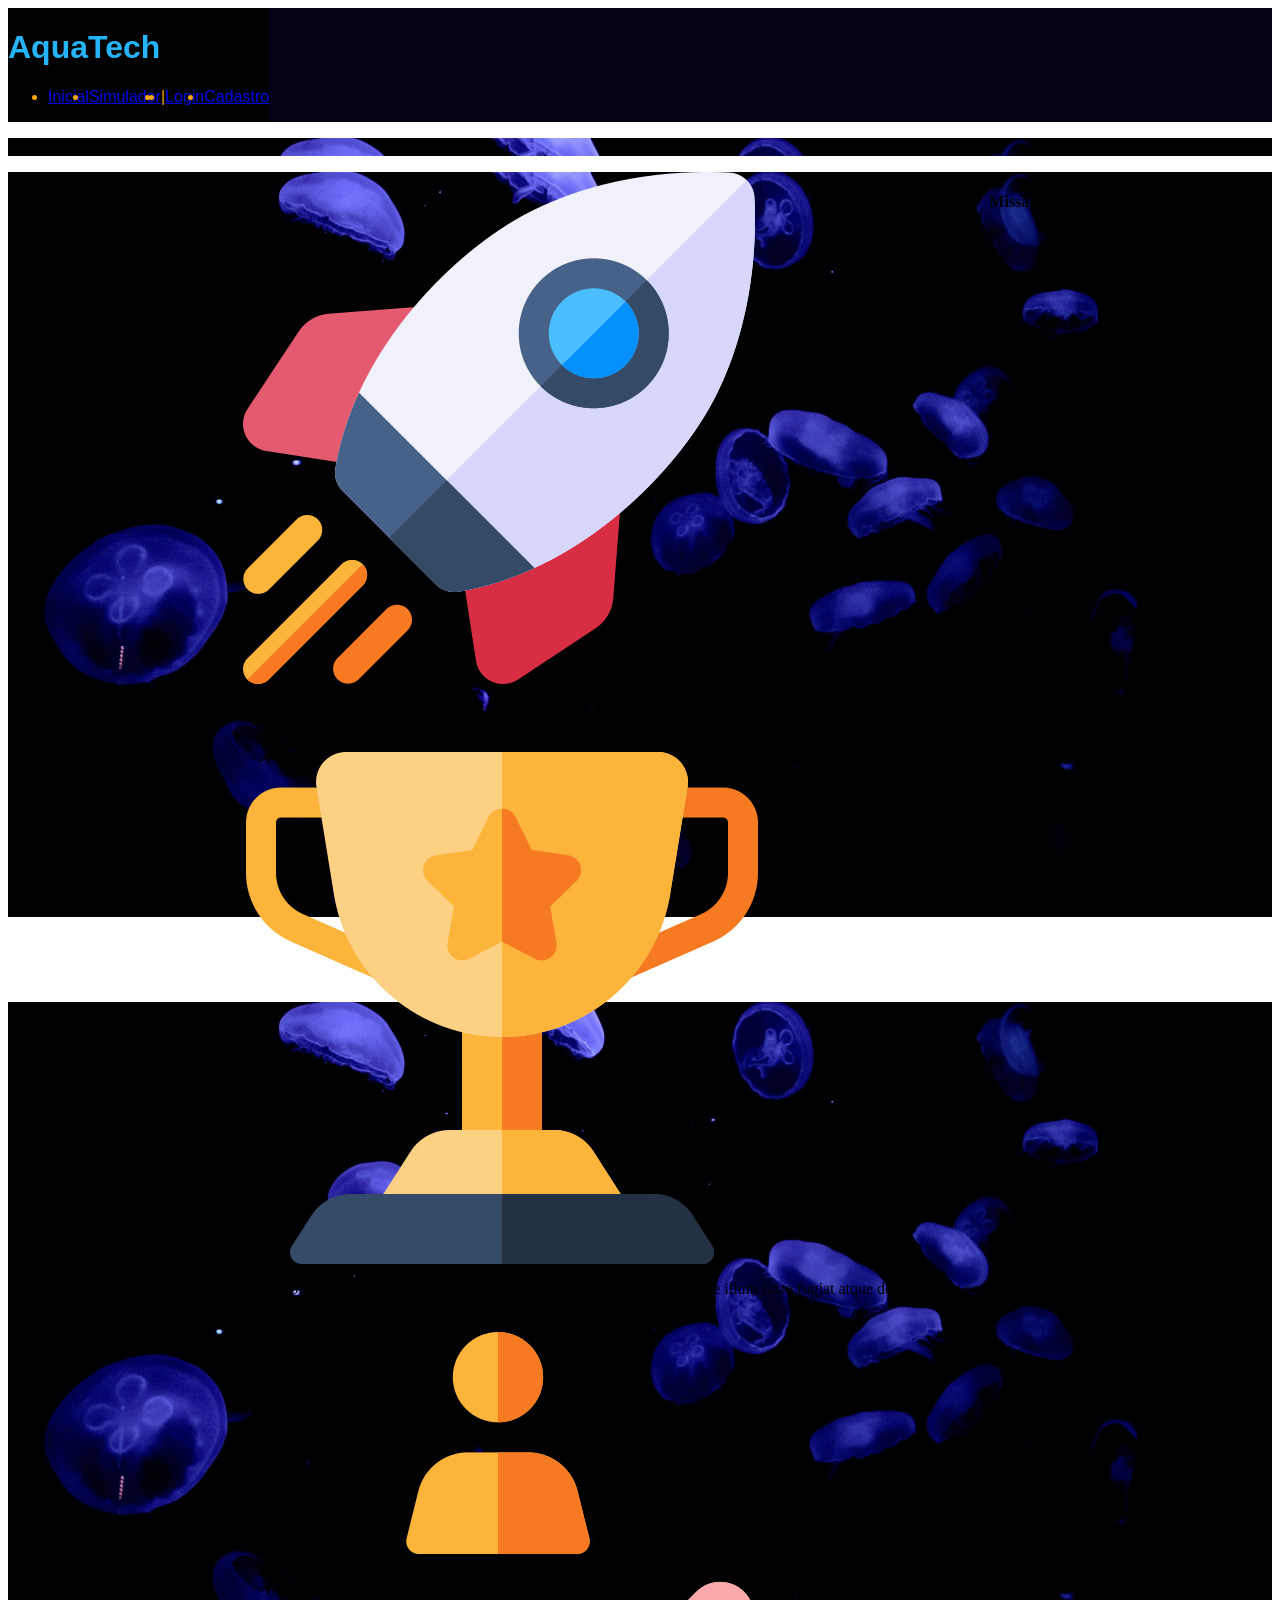
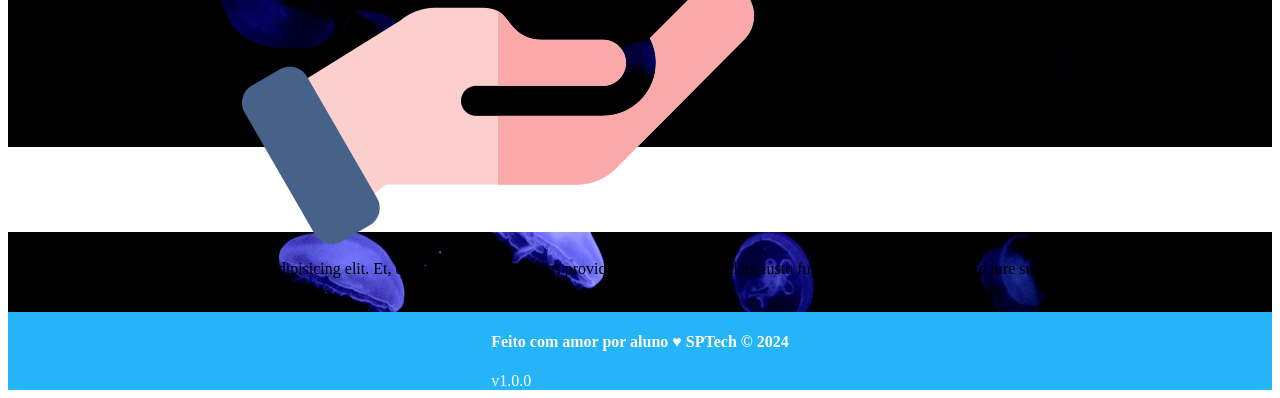
<file: public/index.html>
<!DOCTYPE html>
<html lang="en">

<head>
    <meta charset="UTF-8">
    <meta http-equiv="X-UA-Compatible" content="IE=edge">
    <meta name="viewport" content="width=device-width, initial-scale=1.0">

    <title> AquaTech | Página Inicial </title>

    <link rel="stylesheet" href="styles/style.css">
    <link rel="icon" href="assets/icon/favicon2.ico">
    <link rel="preconnect" href="https://fonts.gstatic.com">
</head>

<body>
    <div class="header">
      <div class="container">
        <h1 class="titulo">AquaTech</h1>
        <ul class="navbar">
          <li class="agora">
            <a href="#">Inicial</a>
          </li>
          <li>
            <a href="simulador.html">Simulador</a>
          </li>
          <li>|</li>
          <li>
            <a href="login.html">Login</a>
          </li>
          <li>
            <a href="cadastro.html">Cadastro</a>
          </li>
        </ul>
      </div>
    </div>
  
    <div class="banner">
      <div class="container">
        <p>Preservando <span>hoje</span> para existirem <span>amanhã</span>.</p>
      </div>
    </div>
  
    <div class="social">
      <div class="container">
        <div class="boxes">
          <div class="box">
            <img src="../public/assets/imgs/missao.png">
            <h4>Missão</h4>
            <p>Lorem ipsum, dolor sit amet consectetur adipisicing elit. Et, quas cupiditate asperiores provident magnam
              vitae illum iusto fugiat atque deleniti nulla sed iure suscipit, laborum, aliquid accusantium cum dicta
              minima.</p>
          </div>
          <div class="box">
            <img src="../public/assets/imgs/visao.png">
            <h4>Visão</h4>
            <p>Lorem ipsum, dolor sit amet consectetur adipisicing elit. Et, quas cupiditate asperiores provident magnam
              vitae illum iusto fugiat atque deleniti nulla sed iure suscipit, laborum, aliquid accusantium cum dicta
              minima.</p>
          </div>
          <div class="box">
            <img src="../public/assets/imgs/valores.png">
            <h4>Valores</h4>
            <p>Lorem ipsum, dolor sit amet consectetur adipisicing elit. Et, quas cupiditate asperiores provident magnam
              vitae illum iusto fugiat atque deleniti nulla sed iure suscipit, laborum, aliquid accusantium cum dicta
              minima.</p>
          </div>
        </div>
      </div>
    </div>
  
    <div class="footer">
      <div class="containerFooter">
        <h4>Feito com amor por aluno &hearts; SPTech &copy; 2024</h4>
        <span class="version">v1.0.0</span>
      </div>
    </div>
  </body>

</html>
</file>
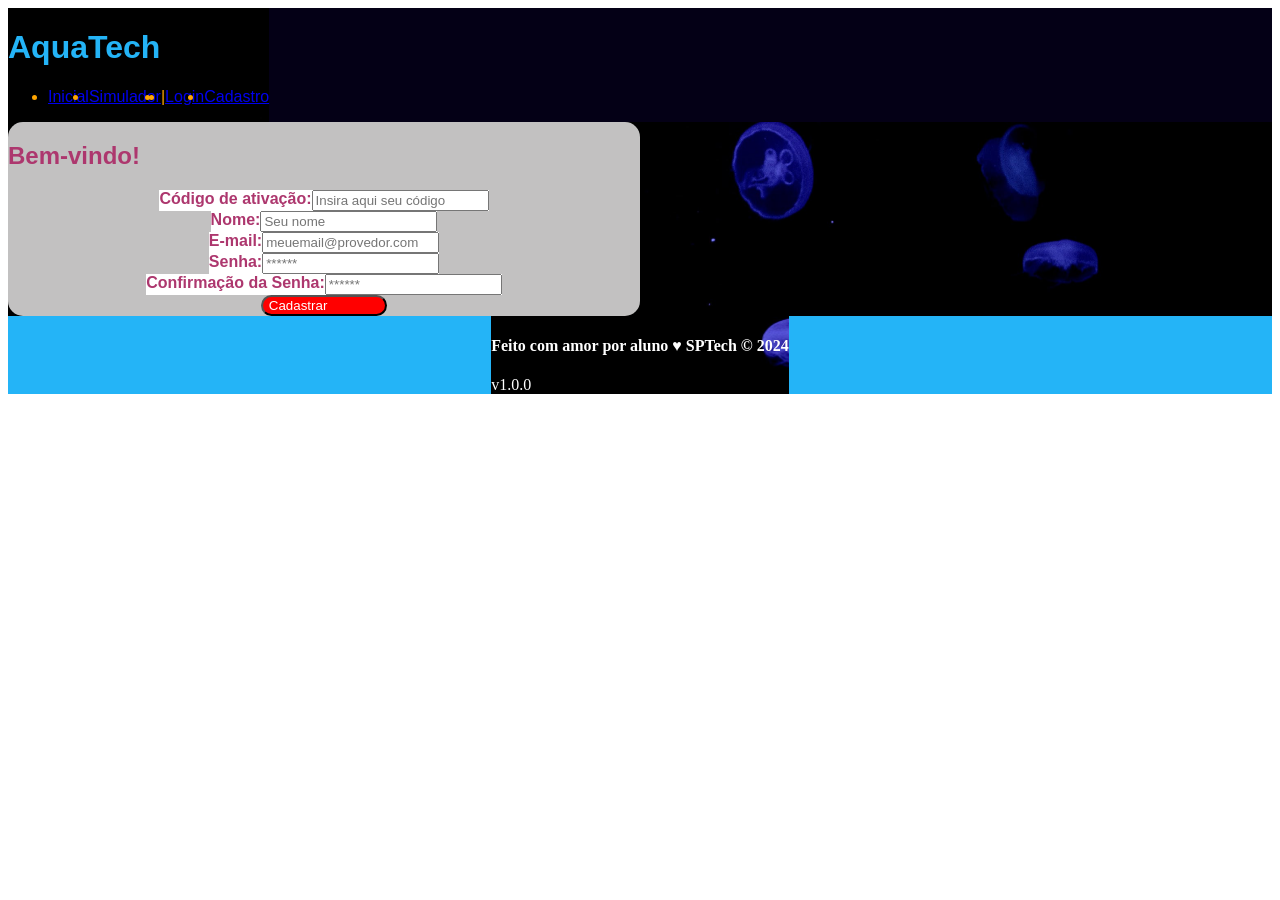
<file: public/cadastro.html>
<!DOCTYPE html>
<html lang="pt-br">

<head>
  <meta charset="UTF-8" />
  <meta http-equiv="X-UA-Compatible" content="IE=edge" />
  <meta name="viewport" content="width=device-width, initial-scale=1.0" />

  <title>AquaTech | Cadastro</title>

  <link rel="stylesheet" href="styles/style.css" />
  <link rel="icon" href="assets/icon/favicon2.ico" />
  <link rel="preconnect" href="https://fonts.gstatic.com" />
</head>

<body>
  <!--header inicio-->
  <div class="header">
    <div class="container">
      <h1 class="titulo">AquaTech</h1>
      <ul class="navbar">
        <li>
          <a href="index.html">Inicial</a>
        </li>
        <li>
          <a href="simulador.html">Simulador</a>
        </li>
        <li>|</li>
        <li>
          <a href="login.html">Login</a>
        </li>
        <li class="agora">
          <a href="#">Cadastro</a>
        </li>
      </ul>
    </div>
  </div>
  <!--header fim-->

  <div class="login">

    <div class="container">
      <div class="card card-cadastro">
        <h2>Bem-vindo!</h2>
        <div class="formulario">
          <div class="campo">
            <span>Código de ativação:</span>
            <input id="codigo_input" type="text" placeholder="Insira aqui seu código" />
          </div>
          <div class="campo">
            <span>Nome:</span>
            <input id="nome_input" type="text" placeholder="Seu nome" />
          </div>
          <div class="campo">
            <span>E-mail:</span>
            <input id="email_input" type="text" placeholder="meuemail@provedor.com" />
          </div>
          <div class="campo">
            <span>Senha:</span>
            <input id="senha_input" type="password" placeholder="******" />
          </div>
          <div class="campo">
            <span>Confirmação da Senha:</span>
            <input id="confirmacao_senha_input" type="password" placeholder="******" />
          </div>
          <button class="botao">Cadastrar</button>
        </div>
      </div>
    </div>
  </div>

  <!--footer inicio-->
  <div class="footer">
    <div class="container">
      <h4>Feito com amor por aluno &hearts; SPTech &copy; 2024</h4>
      <span class="version">v1.0.0</span>
    </div>
  </div>
  <!--footer fim-->
</body>

</html>
</file>
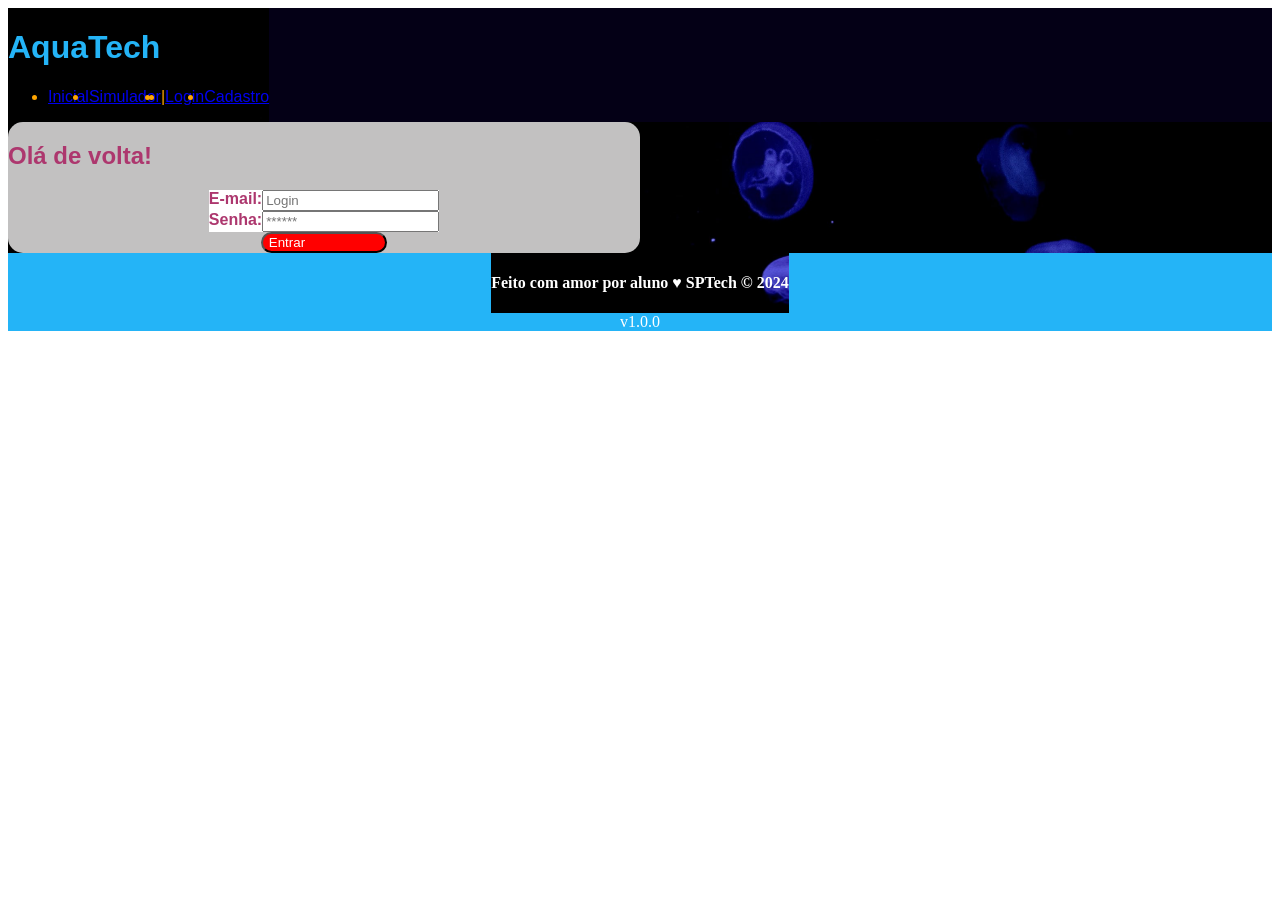
<file: public/login.html>
<!DOCTYPE html>
<html lang="pt-br">

<head>
    <meta charset="UTF-8">
    <meta http-equiv="X-UA-Compatible" content="IE=edge">
    <meta name="viewport" content="width=device-width, initial-scale=1.0">

    <title>AquaTech | Login</title>

    <link rel="stylesheet" href="styles/style.css">
    <link rel="icon" href="assets/icon/favicon2.ico">
    <link rel="preconnect" href="https://fonts.gstatic.com">
</head>

<body>

    <!--Header-->

    <div class="header">
        <div class="container">
            <h1 class="titulo">AquaTech</h1>
            <ul class="navbar">
                <li>
                    <a href="index.html">Inicial</a>
                </li>
                <li>
                    <a href="simulador.html">Simulador</a>
                </li>
                <li>|</li>
                <li class="agora">
                    <a href="#">Login</a>
                </li>
                <li>
                    <a href="cadastro.html">Cadastro</a>
                </li>
            </ul>
        </div>
    </div>


    <div class="login">
  
        <div class="container">
            <div class="card card-login">
                <h2>Olá de volta!</h2>
                <div class="formulario">
                    <div class="campo">
                        <span>E-mail:</span>
                        <input id="email_input" type="text" placeholder="Login">
                    </div>
                    <div class="campo">
                        <span>Senha:</span>
                        <input id="senha_input" type="password" placeholder="******">
                    </div>
                    <button class="botao">Entrar</button>
                </div>

            </div>
        </div>
    </div>

    <!--footer inicio-->
    <div class="footer">
        <div class="container">
            <h4>Feito com amor por aluno &hearts; SPTech &copy; 2024</h4>
            <span class="version footer">v1.0.0</span>
        </div>
    </div>
    <!--footer fim-->

</body>

</html>
</file>
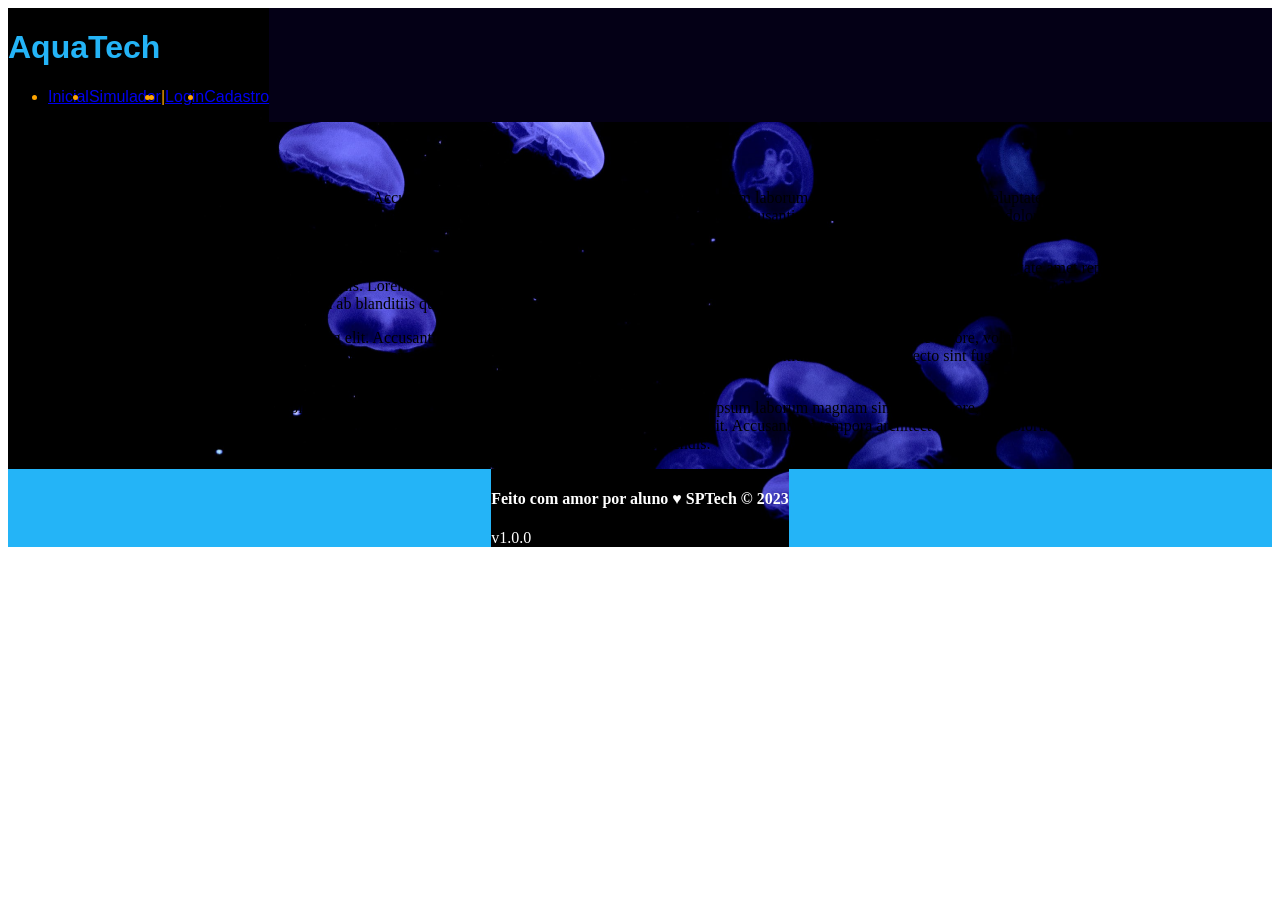
<file: public/simulador.html>
<!DOCTYPE html>
<html lang="pt-br">

<head>
    <meta charset="UTF-8">
    <meta http-equiv="X-UA-Compatible" content="IE=edge">
    <meta name="viewport" content="width=device-width, initial-scale=1.0">

    <title>AquaTech | Simulador</title>

    <link rel="stylesheet" href="styles/style.css">
    <link rel="icon" href="assets/icon/favicon2.ico">
    <link rel="preconnect" href="https://fonts.gstatic.com">
</head>

<body>

    <!--header inicio-->
    <div class="header">
        <div class="container">
            <h1 class="titulo">AquaTech</h1>
            <ul class="navbar">
                <li>
                    <a href="./index.html">Inicial</a>
                </li>
                <li class="agora">
                    <a href="#">Simulador</a>
                </li>
                <li>|</li>
                <li>
                    <a href="./login.html">Login</a>
                </li>
                <li>
                    <a href="./cadastro.html">Cadastro</a>
                </li>
            </ul>
        </div>
    </div>


    <!-- simulador inicio -->
    <div class="simulador">
        <div class="container">
            <h2>Simulador</h2>
            <p>Lorem ipsum, dolor sit amet consectetur adipisicing elit. Accusantium tempora architecto sint fugit
                dolorum? Ipsum laborum magnam similique labore, voluptate amet reprehenderit rem ab blanditiis quisquam
                laboriosam eaque alias. Reiciendis. Lorem ipsum, dolor sit amet consectetur adipisicing elit.
                Accusantium tempora architecto sint fugit dolorum? Ipsum laborum magnam similique labore, voluptate amet
                reprehenderit rem ab blanditiis quisquam laboriosam eaque alias. Reiciendis.</p>
            <p>Lorem ipsum, dolor sit amet consectetur adipisicing elit. Accusantium tempora architecto sint fugit
                dolorum? Ipsum laborum magnam similique labore, voluptate amet reprehenderit rem ab blanditiis quisquam
                laboriosam eaque alias. Reiciendis. Lorem ipsum, dolor sit amet consectetur adipisicing elit.
                Accusantium tempora architecto sint fugit dolorum? Ipsum laborum magnam similique labore, voluptate amet
                reprehenderit rem ab blanditiis quisquam laboriosam eaque alias. Reiciendis.</p>
            <p>Lorem ipsum, dolor sit amet consectetur adipisicing elit. Accusantium tempora architecto sint fugit
                dolorum? Ipsum laborum magnam similique labore, voluptate amet reprehenderit rem ab blanditiis quisquam
                laboriosam eaque alias. Reiciendis. Lorem ipsum, dolor sit amet consectetur adipisicing elit.
                Accusantium tempora architecto sint fugit dolorum? Ipsum laborum magnam similique labore, voluptate amet
                reprehenderit rem ab blanditiis quisquam laboriosam eaque alias. Reiciendis.</p>
            <p>Lorem ipsum, dolor sit amet consectetur adipisicing elit. Accusantium tempora architecto sint fugit
                dolorum? Ipsum laborum magnam similique labore, voluptate amet reprehenderit rem ab blanditiis quisquam
                laboriosam eaque alias. Reiciendis. Lorem ipsum, dolor sit amet consectetur adipisicing elit.
                Accusantium tempora architecto sint fugit dolorum? Ipsum laborum magnam similique labore, voluptate amet
                reprehenderit rem ab blanditiis quisquam laboriosam eaque alias. Reiciendis.</p>

        </div>
    </div>
    <!-- simulador fim -->

    <!--footer inicio-->
    <div class="footer">
        <div class="container">
            <h4>Feito com amor por aluno &hearts; SPTech &copy; 2023</h4>
            <span class="version">v1.0.0</span>
        </div>
    </div>
    <!--footer fim-->


</body>

</html>
</file>
<file: public/styles/style.css>
/* Adicionar aqui toda a estilização criada para sua aplicação. */

.titulo {

    font-weight: bold;
    font-family: Arial, Helvetica, sans-serif;
    color: rgb(36, 180, 247);
}

.header {

    display: flex;
    background-color: rgb(4, 0, 22);
    flex-direction: row;
    justify-items: flex-end;
    justify-self:stretch;
}

.navbar {

    display: flex;
    color: orange;
    flex-flow: row wrap;
    font-family: Arial, Helvetica, sans-serif;
}

.campo {

    display: flex;
    justify-self: center;
    background-color: white;
    border-color: aqua;
}

.box {
    
    display: flex;
    flex-flow: row wrap;
    justify-content: space-evenly;
    background-size: cover;
}

.simulador {

    display: flex;
    background-size: cover;
    background-image: url(../assets/imgs/bg-jelly-fish-para_outras_pags.png);
}

.card {

    display: flex;
    width: 50%;
    height: 80%;
    border-radius: 15px;
    justify-content: center;
    justify-self: center;
    background-color: rgb(194, 193, 193);
    flex-direction: column;
    font-family: Arial, Helvetica, sans-serif;
    color: rgb(173, 55, 110);
}

.banner{

    background-image: url(../assets/imgs/bg-jelly-fish-para-home.png);
}

.formulario {
    
    display: flex;
    font-family: Arial, Helvetica, sans-serif;
    font-weight: bold;
    justify-content: center;
    align-items: center;
    flex-direction: column;
}

.botao {

    width: 20%;
    height: 20%;
    display: flex;
    background-color: red;
    color: white;
    font-family: Arial, Helvetica, sans-serif;
    border-radius: 15px;

}

.footer {

    display: flex;
    background-color: rgb(36, 180, 247);
    justify-content: center;
    color: white;
}

.container {

    background-image: url(../assets/imgs/bg-jelly-fish-para_outras_pags.png);
}
</file>
